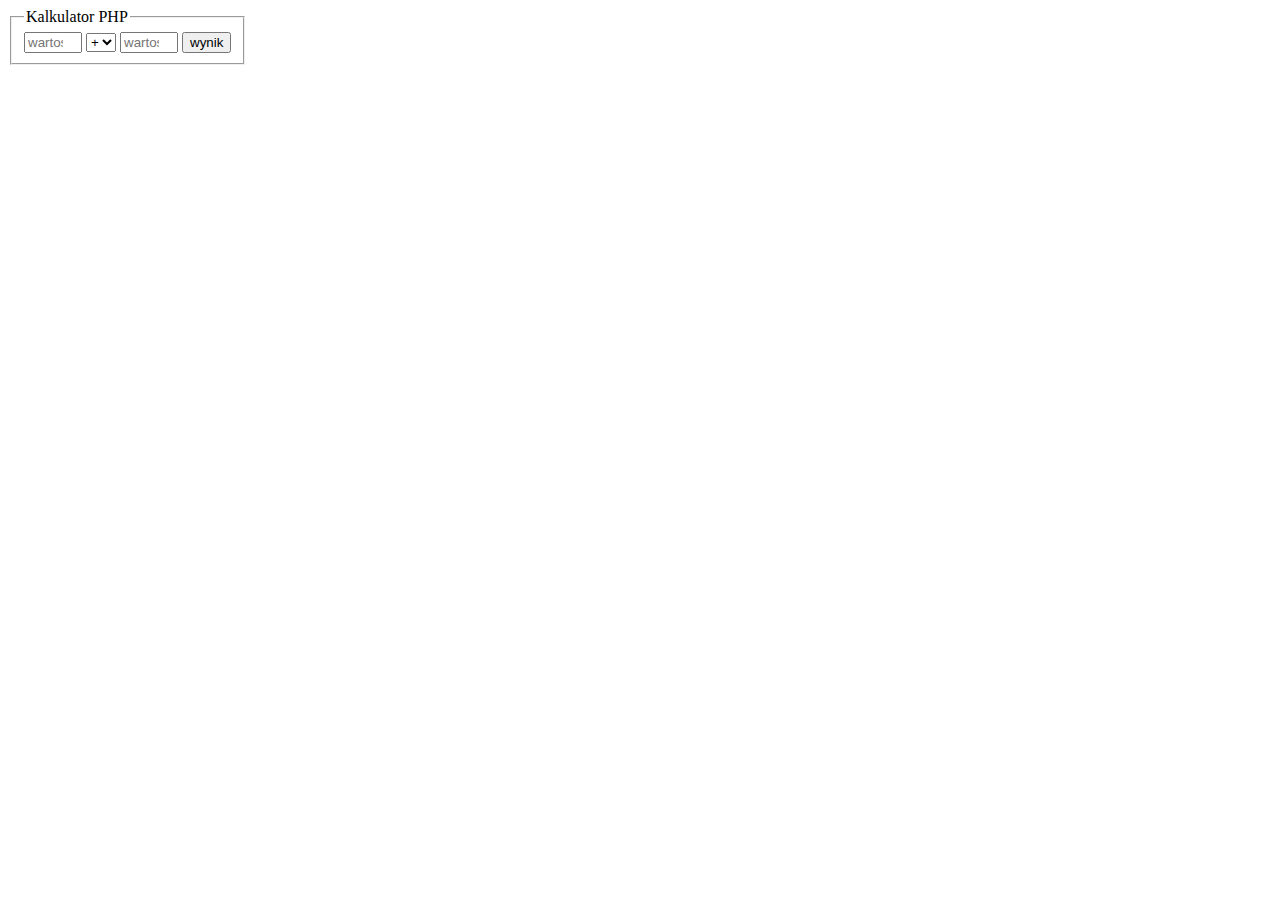
<file: Zjazd2/Zadanie2.1/index.html>
<!DOCTYPE html>
<html lang="en">
<head>
    <meta charset="UTF-8">
    <title>Title</title>
    <link rel="stylesheet" href="styles.css">
</head>
<body>
<div class="div">
    <form name="Formularz testowy" action="backend.php" method="get">
        <fieldset>
            <legend>Kalkulator PHP</legend>
            <input type="number" placeholder="wartość1" class="value_field" name="wartosc1" min="0" step="0.01">
            <select name="znak">
                <option value="+">+</option>
                <option value="-">-</option>
                <option value="*">*</option>
                <option value="/">/</option>
            </select>
            <input type="number" placeholder="wartosc2" class="value_field" name="wartosc2" min="0" step="0.01">
            <input type="submit" value="wynik">
        </fieldset>
    </form>
</div>
</body>
</html>
</file>
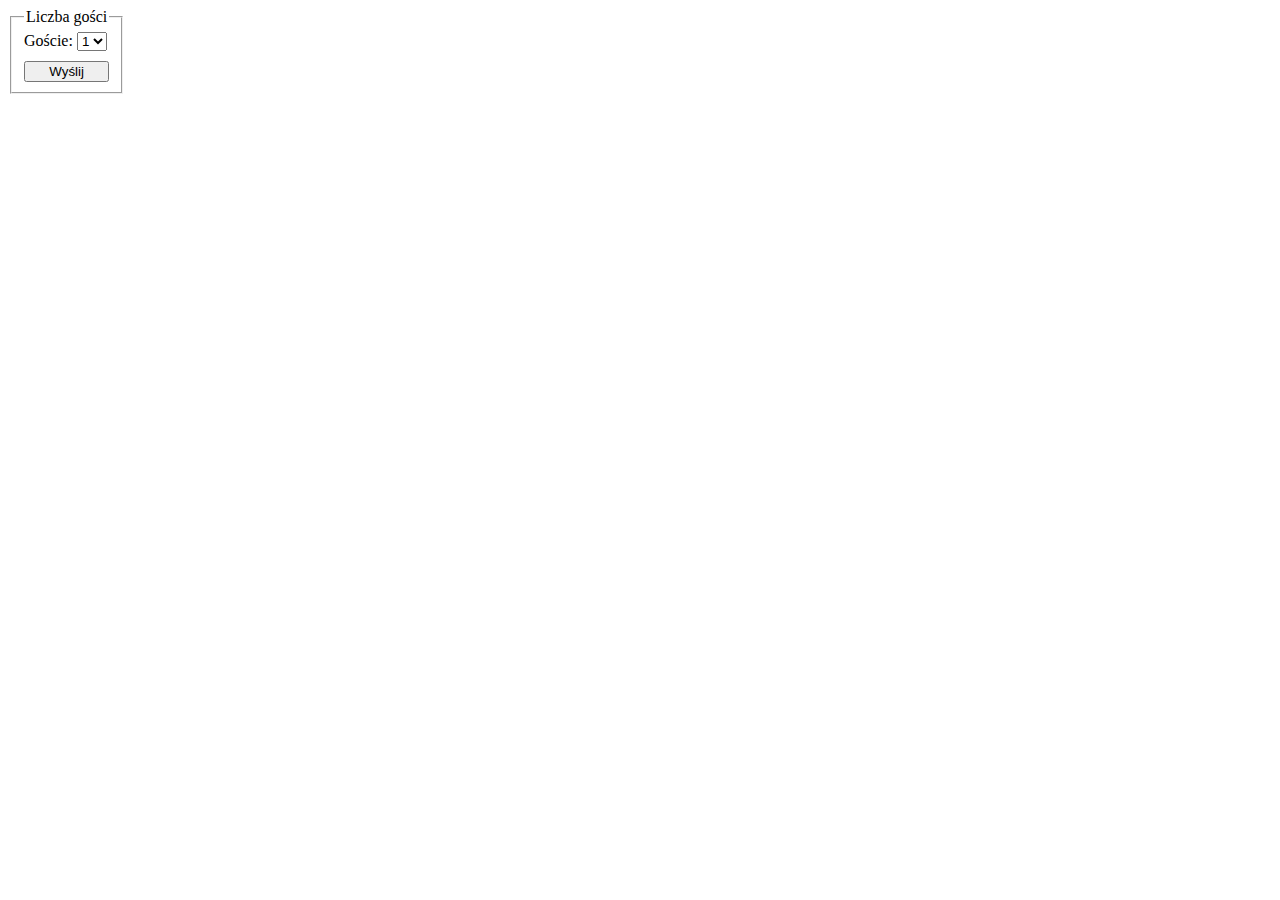
<file: Zjazd2/Zadanie2.2_2.3/index.html>
<!DOCTYPE html>
<html lang="en">
<head>
    <meta charset="UTF-8">
    <title>Title</title>
</head>
<body>
<form class="form" action="backend.php" method="post">
    <fieldset style="display: inline-block">
        <legend>Liczba gości</legend>
         <label for='guests' style="display: block">Goście:
             <select name="select" id="guests">
                 <option>1</option>
                 <option>2</option>
                 <option>3</option>
                 <option>4</option>
             </select>
         </label>
        <button type="submit" style="display: inline-block; margin-top: 10px; width: 100%;">Wyślij</button>
    </fieldset>
</form>
</body>
</html>
</file>
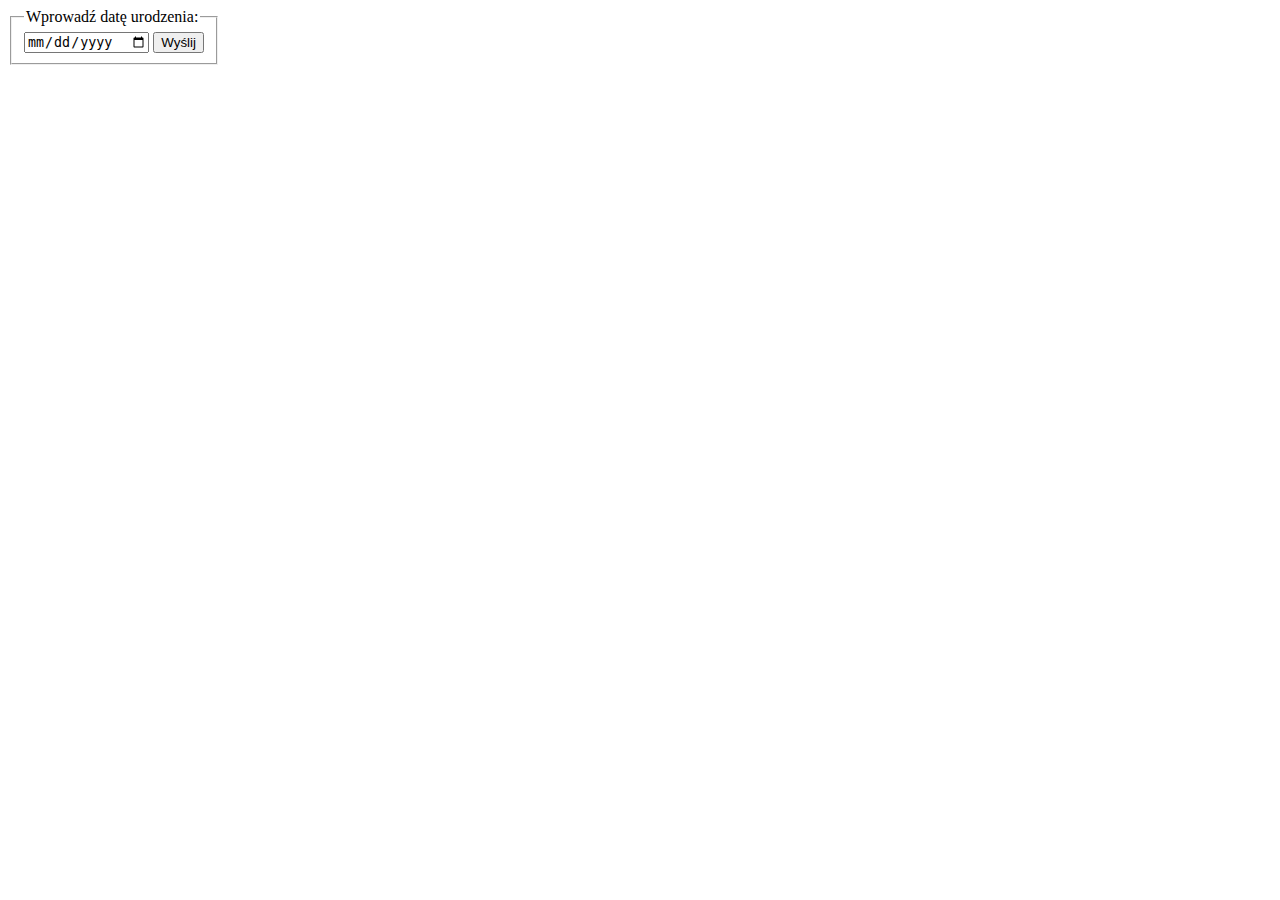
<file: Zjazd3/Zadanie1/index.html>
<!DOCTYPE html>
<html lang="en">
<head>
    <meta charset="UTF-8">
    <title>Zadanie1</title>
</head>
<body>
<form method="get" action="backend.php">
    <fieldset style="display: inline-block">
        <legend>Wprowadź datę urodzenia:</legend>
        <label for="dateOfBirth"></label>
        <input type="date" id="dateOfBirth" name="dateOfBirth">
        <button type="submit">Wyślij</button>
    </fieldset>
</form>

</body>
</html>
</file>
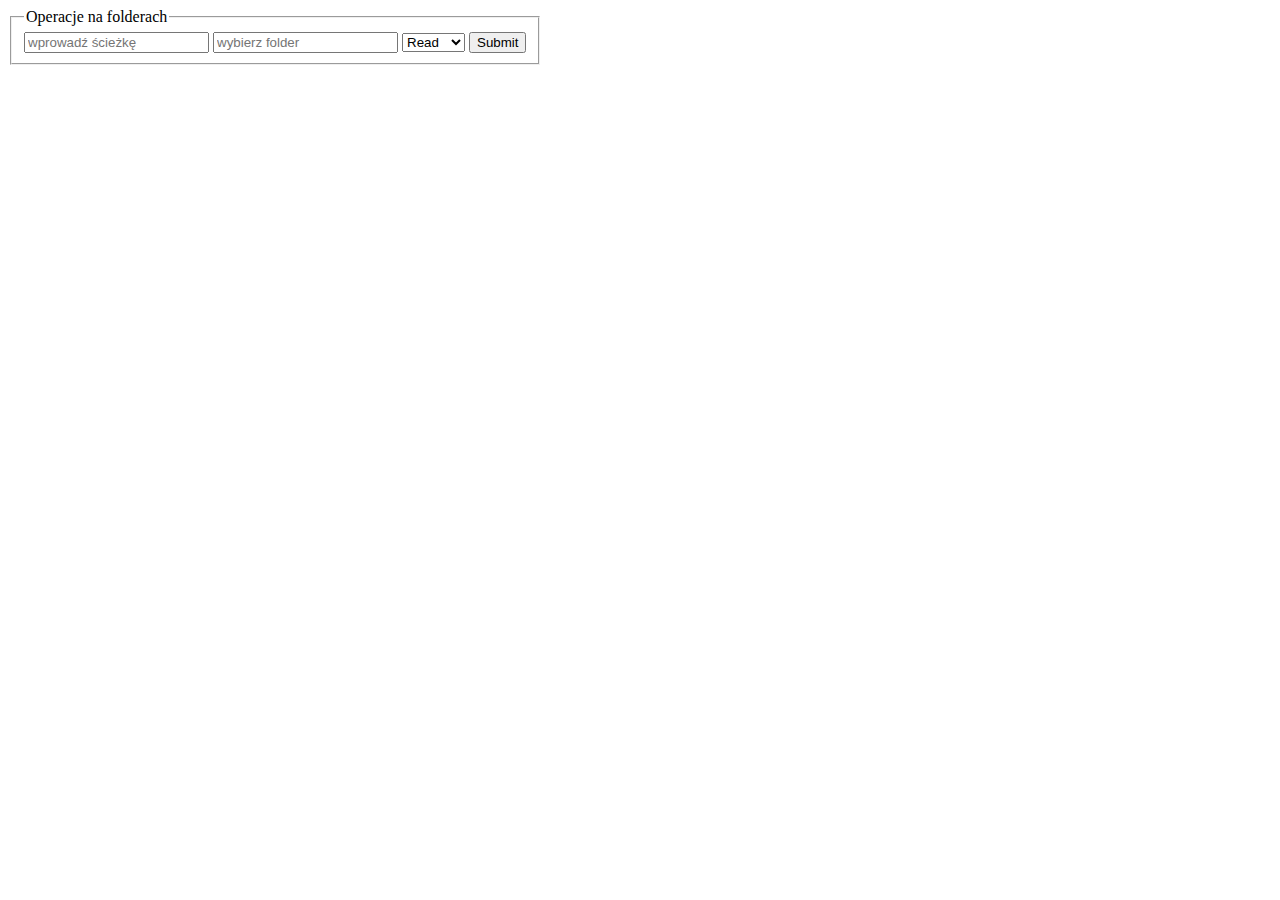
<file: Zjazd3/Zadanie3/index.html>
<!DOCTYPE html>
<html lang="en">
<head>
    <meta charset="UTF-8">
    <title>Zadanie3</title>
</head>
<body>
<form method="get" action="backend.php">
    <fieldset style="display: inline-block">
        <legend>Operacje na folderach</legend>
        <label for="sciezka">
            <input type="text" placeholder="wprowadź ścieżkę" id="sciezka" name="sciezka">
        </label>
        <label for="folder">
            <input type="text" placeholder="wybierz folder" id="folder" name="folder">
        </label>
        <label for="operacja">
            <select name="operacja" id="operacja">
                <option>Read</option>
                <option>Delete</option>
                <option>Create</option>
            </select>
        </label>
        <button>Submit</button>
    </fieldset>
</form>
</body>
</html>
</file>
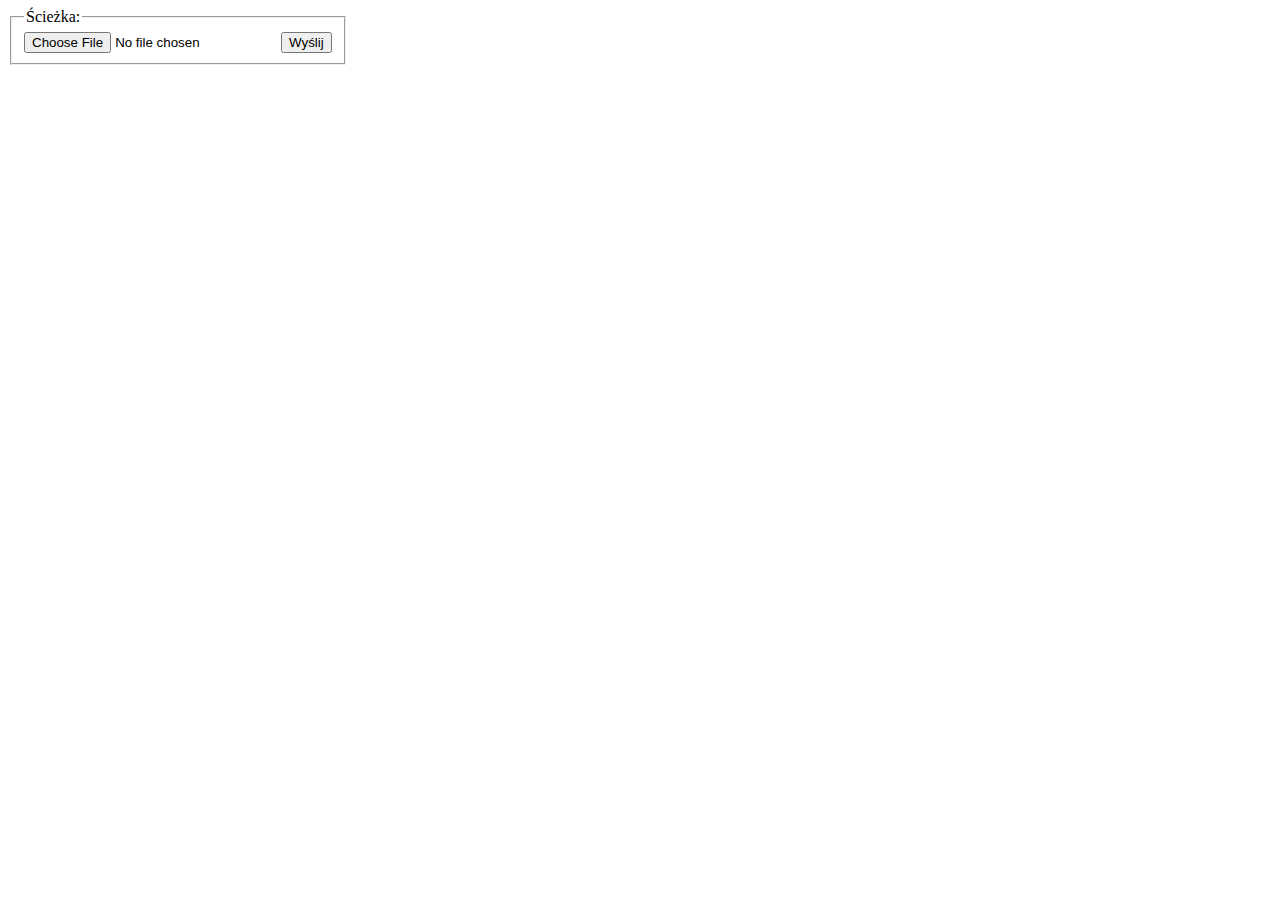
<file: Zjazd4/Zadanie1/index.html>
<!DOCTYPE html>
<html lang="en">
<head>
    <meta charset="UTF-8">
    <title>Zadanie1</title>
</head>
<body>
    <form action="backend.php", method="get">
        <fieldset style="display: inline-block">
            <legend>Ścieżka:</legend>
            <input type="file" placeholder="Wybierz plik .txt" name="file" id="file">
            <button type="submit">Wyślij</button>
        </fieldset>
    </form>
</body>
</html>
</file>
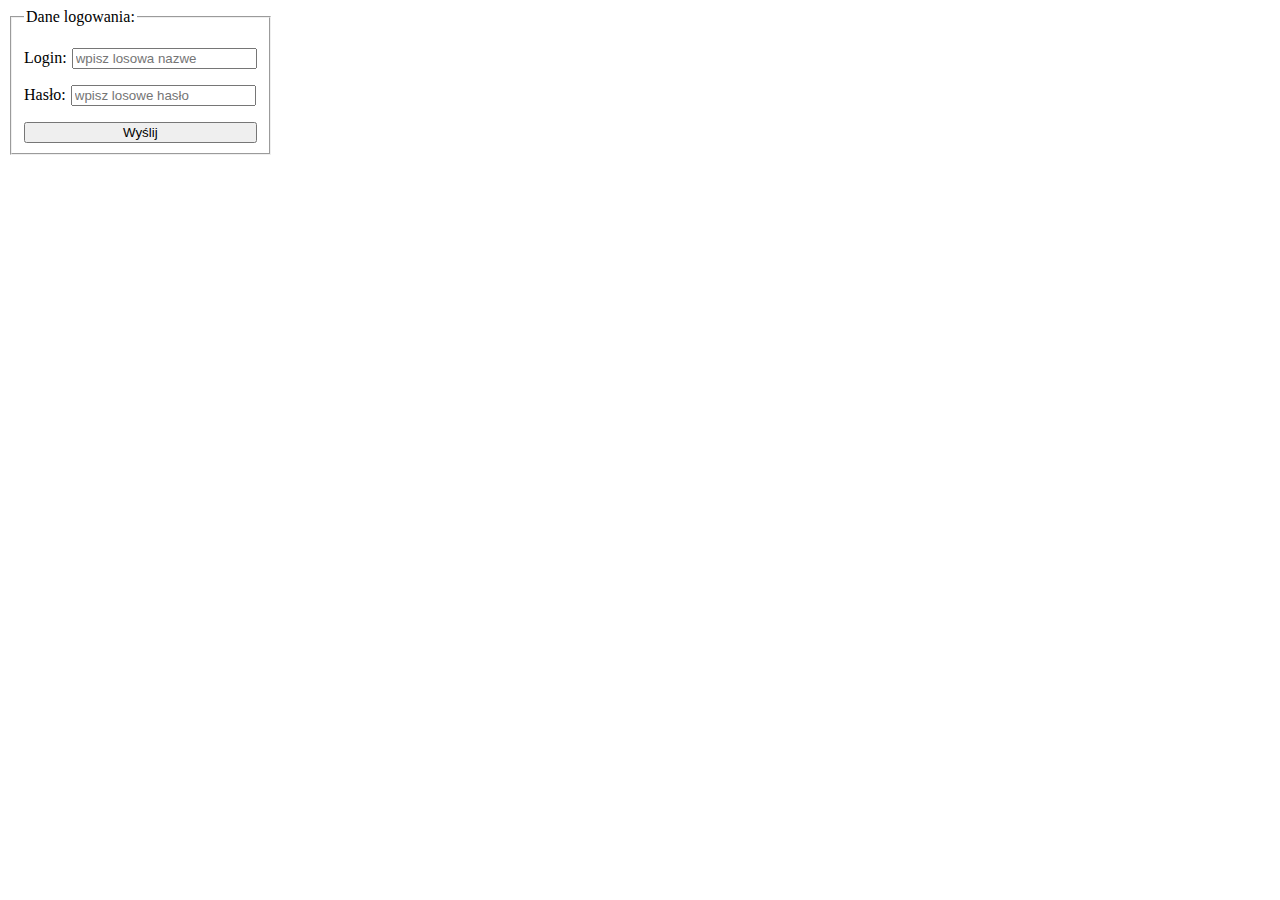
<file: Zjazd4/Zadanie4/index.html>
<!DOCTYPE html>
<html lang="en">
<head>
    <meta charset="UTF-8">
    <title>Zadanie4</title>
</head>
<body>
<form action="backend.php" method="get">
    <fieldset style="display: inline-block">
        <legend>Dane logowania:</legend>
        <p style="display: block">Login:<input type="text" placeholder="wpisz losowa nazwe" style="margin-left: 5px"></p>
        <p style="display: block">Hasło:<input type="password" placeholder="wpisz losowe hasło" style="margin-left: 5px"></p>
        <button style="width: 100%" type="submit">Wyślij</button>
    </fieldset>
</form>
</body>
</html>
</file>
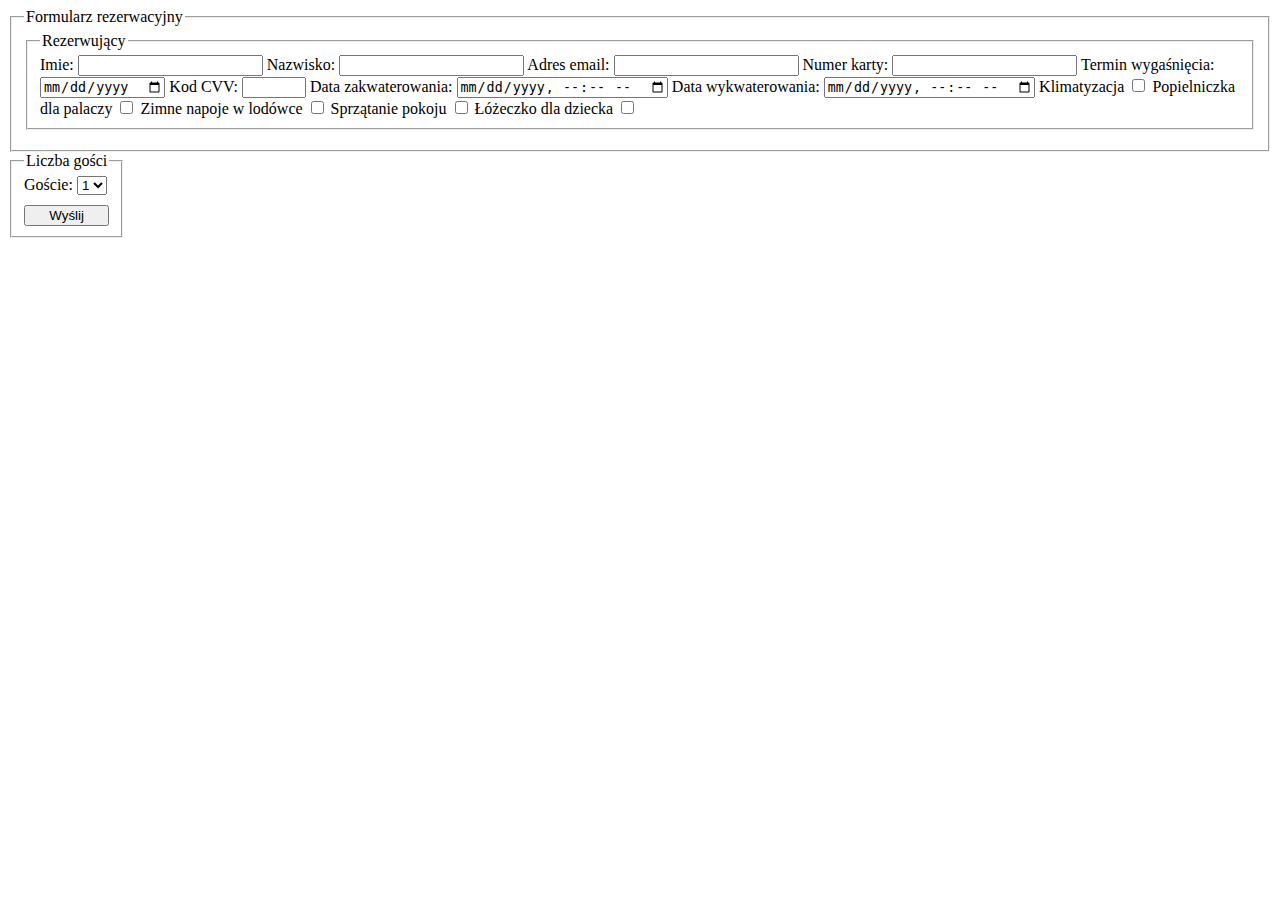
<file: Zjazd5/Zadanie1/index.html>
<!DOCTYPE html>
<html lang="en">
<head>
    <meta charset="UTF-8">
    <title>Title</title>
</head>
<body>

    <form action='final.php' method='post'>
     <fieldset style='display: inline-block'>
         <legend>Formularz rezerwacyjny</legend>
         <div style='display: inline-flex; gap: 5px; margin-bottom: 10px'>
             <fieldset class='block'>
                 <legend>Rezerwujący</legend>
                 <label for='name'>Imie:
                     <input type='text' name='name' id='name' required>
                     </label>
                 <label for='surname'>Nazwisko:
                     <input type='text' name='surname' id='surname' required>
                     </label>
                 <label for='email'>Adres email:
                     <input type='email' name='email' id='email' required>
                     </label>
                 <label for='cardID'>Numer karty:
                     <input type='text' name='cardID' id='cardID' minlength='15' maxlength='16' required>
                     </label>
                 <label for='cardExpDate'>Termin wygaśnięcia:
                     <input type='date' name='cardExpDate' id='cardExpDate' required>
                     </label>
                 <label for='CVV'>Kod CVV:
                     <input type='number' name='CVV' id='CVV' min='100' max='999' required>
                     </label>
                 <label for='arrival'>Data zakwaterowania:
                     <input type='datetime-local' name='arrival' id='arrival' required>
                     </label>
                 <label for='departure'>Data wykwaterowania:
                     <input type='datetime-local' name='departure' id='departure' required>
                     </label>
                 <label>Klimatyzacja
                     <input type='checkbox' name='dodatki[]' value='Klimatyzacja'>
                     </label>
                 <label>Popielniczka dla palaczy
                     <input type='checkbox' name='dodatki[]' value='Popielniczka'>
                     </label>
                 <label>Zimne napoje w lodówce
                     <input type='checkbox' name='dodatki[]' value='Zimne napoje'>
                     </label>
                 <label>Sprzątanie pokoju
                     <input type='checkbox' name='dodatki[]' value='Usługa sprzątania'>
                     </label>
                 <label>Łóżeczko dla dziecka
                     <input type='checkbox' name='dodatki[]' value='Łóżeczko dziecięce'>
                     </label>
             </fieldset>
         </div>
     </fieldset>
    </form>
    <form class="form" action="backend.php" method="post">
        <fieldset style="display: inline-block">
            <legend>Liczba gości</legend>
             <label for='guests' style="display: block">Goście:
                 <select name="select" id="guests">
                     <option>1</option>
                     <option>2</option>
                     <option>3</option>
                     <option>4</option>
                 </select>
             </label>
            <button type="submit" style="display: inline-block; margin-top: 10px; width: 100%;">Wyślij</button>
        </fieldset>
    </form>
</body>
</html>
</file>
<file: Zjazd2/Zadanie2.1/styles.css>
.div {
    display: inline-block;
}
.field {
    display:block;
    margin-bottom: 5px;
}

.value_field {
    width: 50px;
}
</file>
